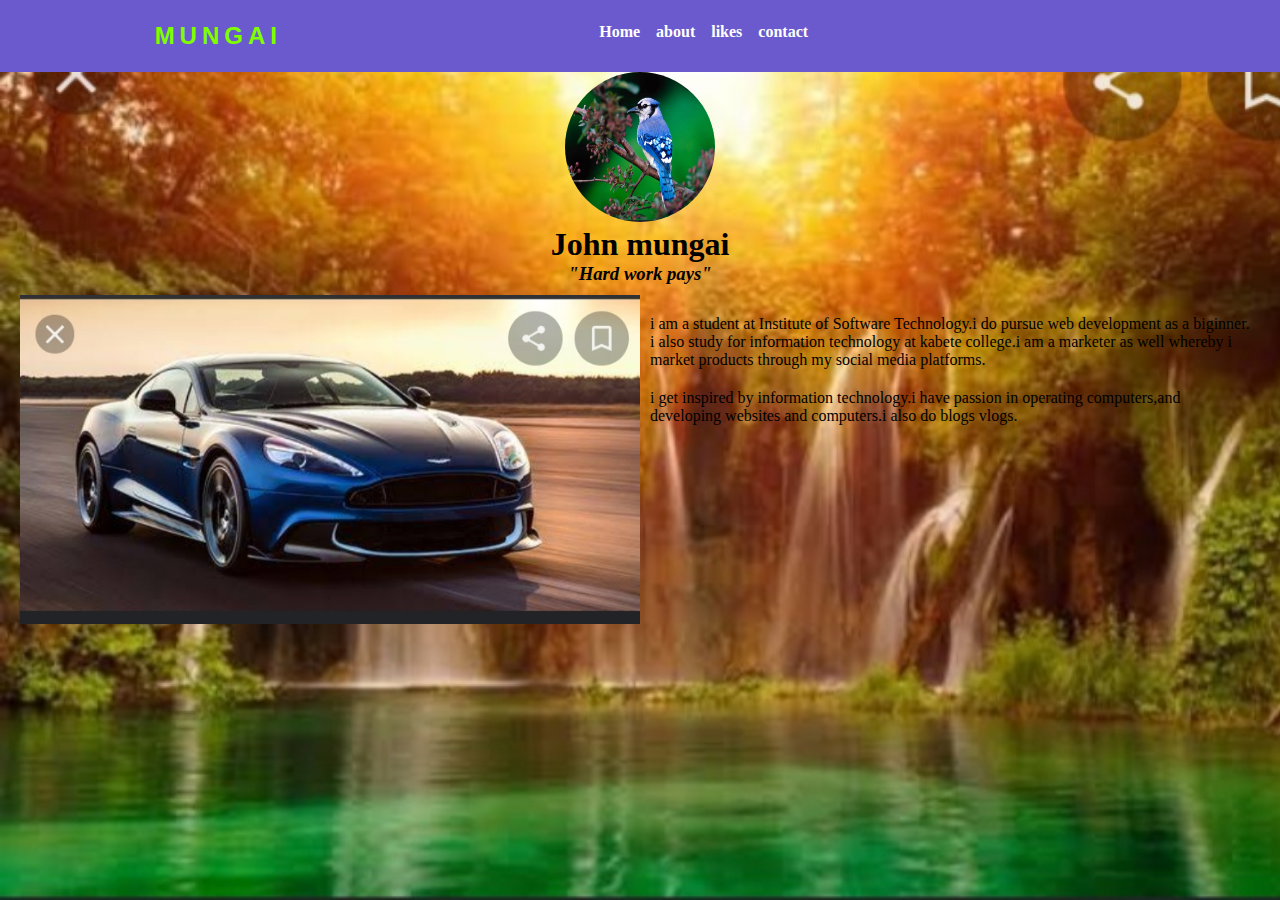
<file: index.html>
<!DOCTYPE html>
<html lang="en">

<head>
    <meta charset="UTF-8">
    <meta http-equiv="X-UA-Compatible" content="IE=edge">
    <meta name="viewport" content="width=, initial-scale=1.0">
    <title>Document</title>
    <link rel="stylesheet" href="style.css">
</head>

<body>
    <!-- This is a navigation bar-->
    <nav>
        <div class="intro">
            <h1 id="logo">mungai</h1>

        </div>
        <ol class="nav-links" id="nav-links">
            <li>
                <a href="index.html">Home</a>
            </li>

            <li>
                <a href="about.html">about</a>
            </li>

            <li>
                <a href="likes.html">likes</a>
            </li>
            <li>
                <a href="contact.html">contact</a>
            </li>



        </ol>
        <div class="men-btn">
            <div></div>
            <div></div>
            <div></div>

        </div>
    </nav>
    <div>
        <div class="profile">
            <img src="images/image 1.jpg" alt="">
            <h1>John mungai</h1>
            <h3>"Hard work pays"</h3>
        </div>
        <div class="profile-info">

            <div class="my-pic">
                <img src="images/image 3.jpg" alt="">
            </div>
            <div class="about-me">
                <p>
                    i am a student at Institute of Software Technology.i do pursue web development as a biginner.
                    i also study for information technology at kabete college.i am a marketer
                    as well whereby i market products through my social media platforms.

                </p>
                <p>
                    i get inspired by information technology.i have passion in
                    operating computers,and developing websites and computers.i also do blogs
                    vlogs.

                </p>

            </div>

        </div>



        <script src="script.js"></script>
</body>

</html>
</file>
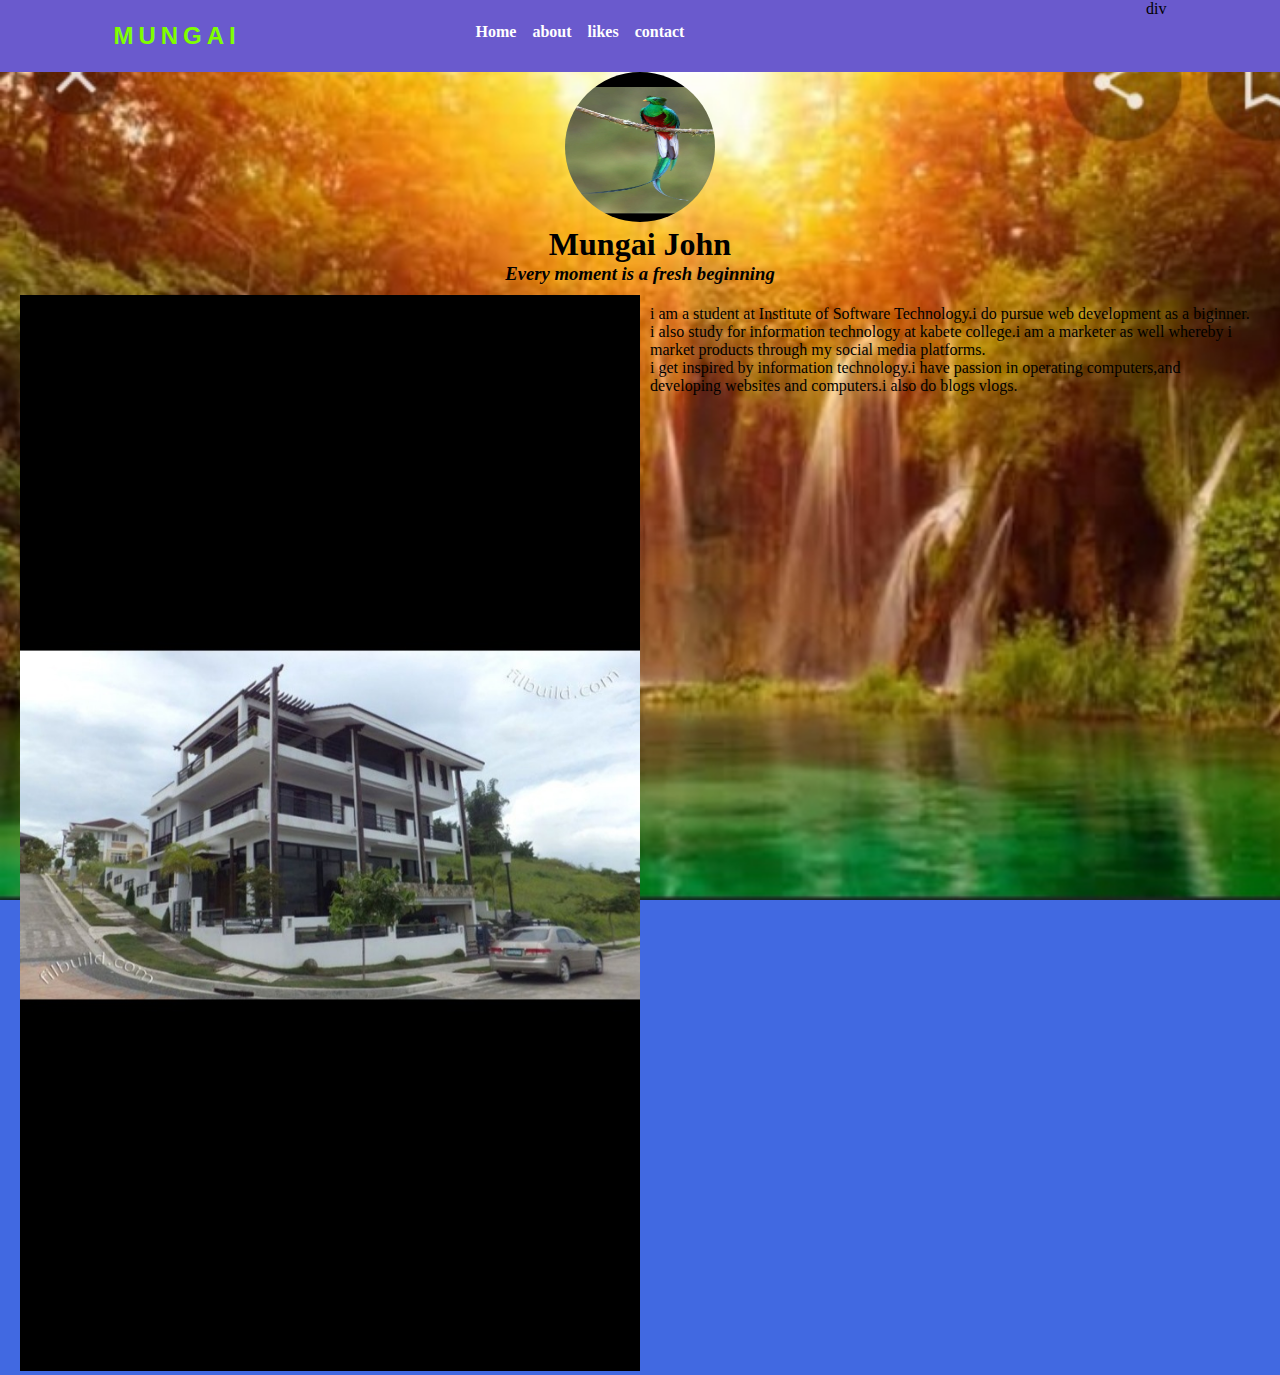
<file: about.html>
<!DOCTYPE html>
<html lang="en">

<head>
    <meta charset="UTF-8">
    <meta http-equiv="X-UA-Compatible" content="IE=edge">
    <meta name="viewport" content="width=, initial-scale=1.0">
    <title>Document</title>
    <link rel="stylesheet" href="style.css">
</head>

<body>
    <!-- This is a navigation bar-->
    <nav>
        <div class="logo">
            <h1 id="logo">mungai</h1>
        </div>
        <ol class="nav-links" id="nav-links">
            <li>
                <a href="index.html">Home</a>
            </li>

            <li>
                <a href="about.html">about</a>
            </li>

            <li>
                <a href="likes.html">likes</a>
            </li>
            <li>
                <a href="contact.html">contact</a>
            </li>



        </ol>
        <div class="men-btn">
            <div></div>
            <div></div>
            <div></div>

        </div>

        div
    </nav>
    <div>

        <div class="profile">
            <img src="images/image4.jpg">
            <h1>Mungai John</h1>
            <h3>Every moment is a fresh beginning</h3>

        </div>
        <div class="profile-info">
            <div class="my-pic">
                <img src="images/image 5.jpg">

            </div>
            <div>
                <div class="about-me">
                    <p>
                        i am a student at Institute of Software Technology.i do pursue web development as a biginner.
                        i also study for information technology at kabete college.i am a marketer
                        as well whereby i market products through my social media platforms.
                    </p>
                    <p>
                        i get inspired by information technology.i have passion in
                        operating computers,and developing websites and computers.i also do blogs
                        vlogs.

                    </p>
                </div>

                <script src="script.js"></script>
</body>

</html>
</file>
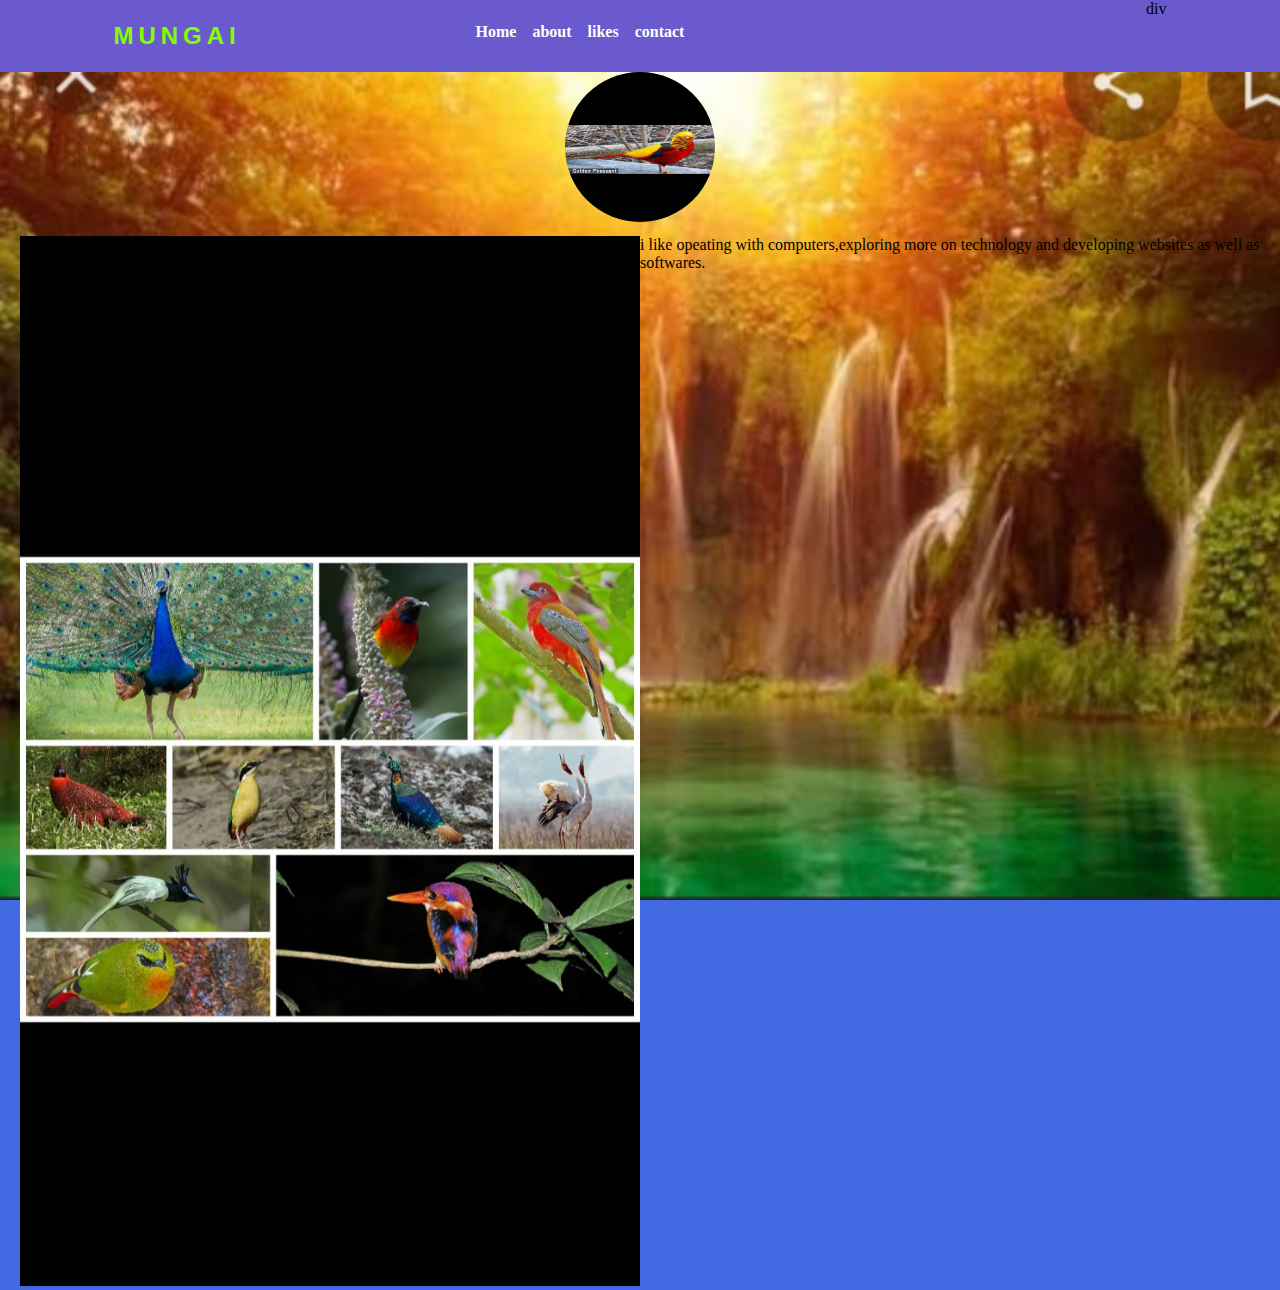
<file: likes.html>
<!DOCTYPE html>
<html lang="en">

<head>
    <meta charset="UTF-8">
    <meta http-equiv="X-UA-Compatible" content="IE=edge">
    <meta name="viewport" content="width=, initial-scale=1.0">
    <title>Document</title>
    <link rel="stylesheet" href="style.css">
</head>

<body>
    <!-- This is a navigation bar-->
    <nav>
        <div class="logo">
            <h1 id="logo">mungai</h1>
        </div>
        <ol class="nav-links" id="nav-links">
            <li>
                <a href="index.html">Home</a>
            </li>

            <li>
                <a href="about.html">about</a>
            </li>

            <li>
                <a href="likes.html">likes</a>
            </li>
            <li>
                <a href="contact.html">contact</a>
            </li>



        </ol>
        <div class="men-btn">
            <div></div>
            <div></div>
            <div></div>

        </div>

        div
    </nav>
    <div class="profile">
        <img src="images/image 6.jpg">

    </div>
    <div>

        <div class="profile-info">
            <div class="my-pic">
                <img src="images/image 7.jpg">
            </div>

            <div class="likes">
                <p>
                    i like opeating with computers,exploring more on technology
                    and developing websites as well as softwares.
                </p>

            </div>

            <script src="script.js"></script>
</body>

</html>
</file>
<file: style.css>
*{
    margin: 0;
    padding: 0;
    box-sizing: border-box;
}
/*These are styles for navigation*/
body{
    background-image: url("images/image\ 2.jpg");
    background-repeat: none;
    background-size: cover;
    background-attachment: fixed;
    background-color: royalblue;
    overflow-x:hidden;
}
nav{
    background-color: blue;
    display: flex;
    justify-content: space-around;
    height: 8vh;
    background-color: slateblue;
}


.nav-links{
    list-style: none;
    display: flex;
    
}
nav h1{
    color: chartreuse;
    font-family: Verdana, Geneva, Tahoma, sans-serif;
    letter-spacing: 5px;
    font-weight: bold;
    text-transform: uppercase;
    font-size: 24px;
    line-height: 8vh;
}
.nav-links a{
    line-height: 7vh;
    padding: 4px 8px;
    text-decoration: none;
    color:white;
    font-weight: bold;
}
.nav-links a:hover{
    text-decoration: underline;
}
.menu-btn{
    display: none;
    padding-top: 30px;
    cursor: pointer;
}
.menu-btn div{
    height: 3px;
    width: 20px;
    background-color: white;
    margin: 4px;
}
body{
    overflow-x: hidden;
}

@media (max-width:600px){
    .nav-links{
        display: flex;
        flex-direction: column;
        position: absolute;
        right: 0;
        top: 8vh;
        background-color: blue;
        width: 60%;
        height: 92vh;
        justify-content: center;
        text-align: center;
        transform: translatex(100%);
        transition: transform 2s ease-in;


    }
    .nav-links li{
        padding: 5px;
        margin: 10px 5px;

    }
    .menu-btn{
        display: block;
    }
}

.nav-active{
    transform: translateX(0%);
}

.red{
   background-color: red; 
   font-size: 72px;
   
}
.profile{
    text-align: center;
}

.profile img{
    border-radius: 50%;
    height: 150px;
    width: 150px;
}

.profile-info{
    display: grid;
    grid-template-columns: 1fr 1fr;
    grid-template-rows: auto ;
    padding: 10px 20px;
}
.profile-info{
    display: grid;
    grid-template-columns: 1fr 1fr;
    grid-template-rows: auto ;
    padding: 10px 20px;
}

.my-pic img{
    width: 100%;
}
.my-pic{
    width: 100%;
}

.about-me{
    display: flex;
    flex-direction: column;
    justify-content: space-around;
    padding: 10px;
}




@media(max-width:720px){
    .profile-info{
        grid-template-rows: auto auto;
        grid-template-columns:auto ;
    }
}
.my-pic{
    width: 100%;
    height: 150px;
}
.profile h3{
    font-style: italic;
}
</file>
